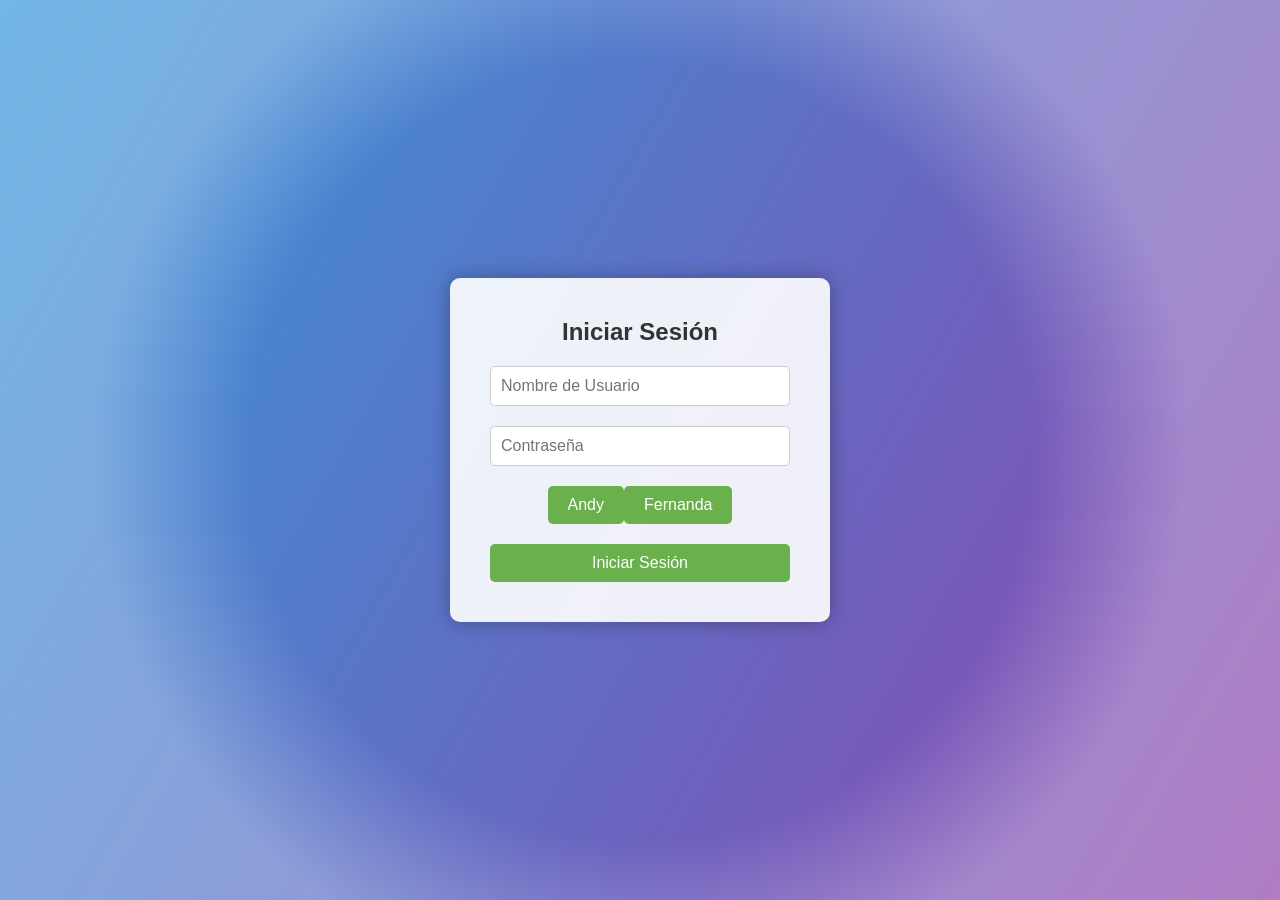
<file: index.html>
<!DOCTYPE html>
<html lang="es">

<head>
    <meta charset="UTF-8">
    <meta name="viewport" content="width=device-width, initial-scale=1.0">
    <title>Iniciar Sesión</title>
    <style>
        body {
            margin: 0;
            padding: 0;
            font-family: 'Arial', sans-serif;
            display: flex;
            justify-content: center;
            align-items: center;
            height: 100vh;
            background: linear-gradient(120deg, #3498db, #8e44ad);
            overflow: hidden;
        }

        .container {
            position: relative;
            width: 300px;
            max-width: 80%;
            background-color: rgba(255, 255, 255, 0.9);
            border-radius: 10px;
            box-shadow: 0 0 20px rgba(0, 0, 0, 0.3);
            padding: 40px;
            overflow: hidden;
            opacity: 0;
            transform: translateY(-20px);
            animation: fadeIn 1s forwards;
        }

        @keyframes fadeIn {
            to {
                opacity: 1;
                transform: translateY(0);
            }
        }

        .container h2 {
            margin-top: 0;
            text-align: center;
            color: #333;
            margin-bottom: 20px;
        }

        .container form {
            display: flex;
            flex-direction: column;
            align-items: center;
        }

        .container input[type="text"],
        .container input[type="password"] {
            width: 100%;
            padding: 10px;
            margin-bottom: 20px;
            border: 1px solid #ccc;
            border-radius: 5px;
            box-sizing: border-box;
            font-size: 16px;
        }

        .container button {
            width: 100%;
            padding: 10px;
            background-color: #6ab04c;
            color: #fff;
            border: none;
            border-radius: 5px;
            cursor: pointer;
            transition: background-color 0.3s;
            font-size: 16px;
        }

        .container button:hover {
            background-color: #4e8a36;
        }

        .options {
            display: flex;
            justify-content: space-between;
            margin-bottom: 20px;
        }

        .options button {
            padding: 10px 20px;
            background-color: #6ab04c;
            color: #fff;
            border: none;
            border-radius: 5px;
            cursor: pointer;
            transition: background-color 0.3s;
            font-size: 16px;
        }

        .options button:hover {
            background-color: #4e8a36;
        }

        .error-message {
            color: red;
            font-size: 14px;
            text-align: center;
            margin-top: 10px;
        }

        .background-animation {
            position: absolute;
            top: 0;
            left: 0;
            width: 100%;
            height: 100%;
            background: radial-gradient(circle, rgba(255, 255, 255, 0) 50%, rgba(255, 255, 255, 0.3) 70%);
            z-index: -1;
            animation: moveBackground 20s linear infinite;
        }

        @keyframes moveBackground {
            0% {
                transform: translate(-50%, -50%) rotate(0deg);
            }
            100% {
                transform: translate(-50%, -50%) rotate(360deg);
            }
        }
    </style>
</head>

<body>
    <div class="background-animation"></div>
    <div class="container">
        <h2>Iniciar Sesión</h2>
        <form id="loginForm">
            <input type="text" id="username" placeholder="Nombre de Usuario" required>
            <input type="password" id="password" placeholder="Contraseña" required>
            <div class="options">
                <button id="andyBtn">Andy</button>
                <button id="fernandaBtn">Fernanda</button>
            </div>
            <button type="submit">Iniciar Sesión</button>
            <div class="error-message" id="loginError" style="display: none;">Nombre de usuario o contraseña incorrectos.</div>
        </form>
    </div>

    <script>
        const andyBtn = document.getElementById('andyBtn');
        const fernandaBtn = document.getElementById('fernandaBtn');

        andyBtn.addEventListener('click', function () {
            document.getElementById('username').value = 'Andy';
        });

        fernandaBtn.addEventListener('click', function () {
            document.getElementById('username').value = 'Fernanda';
        });

        const usuariosPredeterminados = [
            { username: 'Andy', password: 'ferdi' },
            { username: 'Fernanda', password: 'ferdi' }
        ];

        document.getElementById('loginForm').addEventListener('submit', function (event) {
            event.preventDefault();

            const username = document.getElementById('username').value;
            const password = document.getElementById('password').value;

            const usuarioValido = usuariosPredeterminados.find(user => user.username === username && user.password === password);

            if (usuarioValido) {
                window.location.href = 'amor.html'; // Cambia 'index.html' al nombre de tu archivo principal
            } else {
                document.getElementById('loginError').style.display = 'block';
            }
        });
    </script>
</body>

</html>
</file>
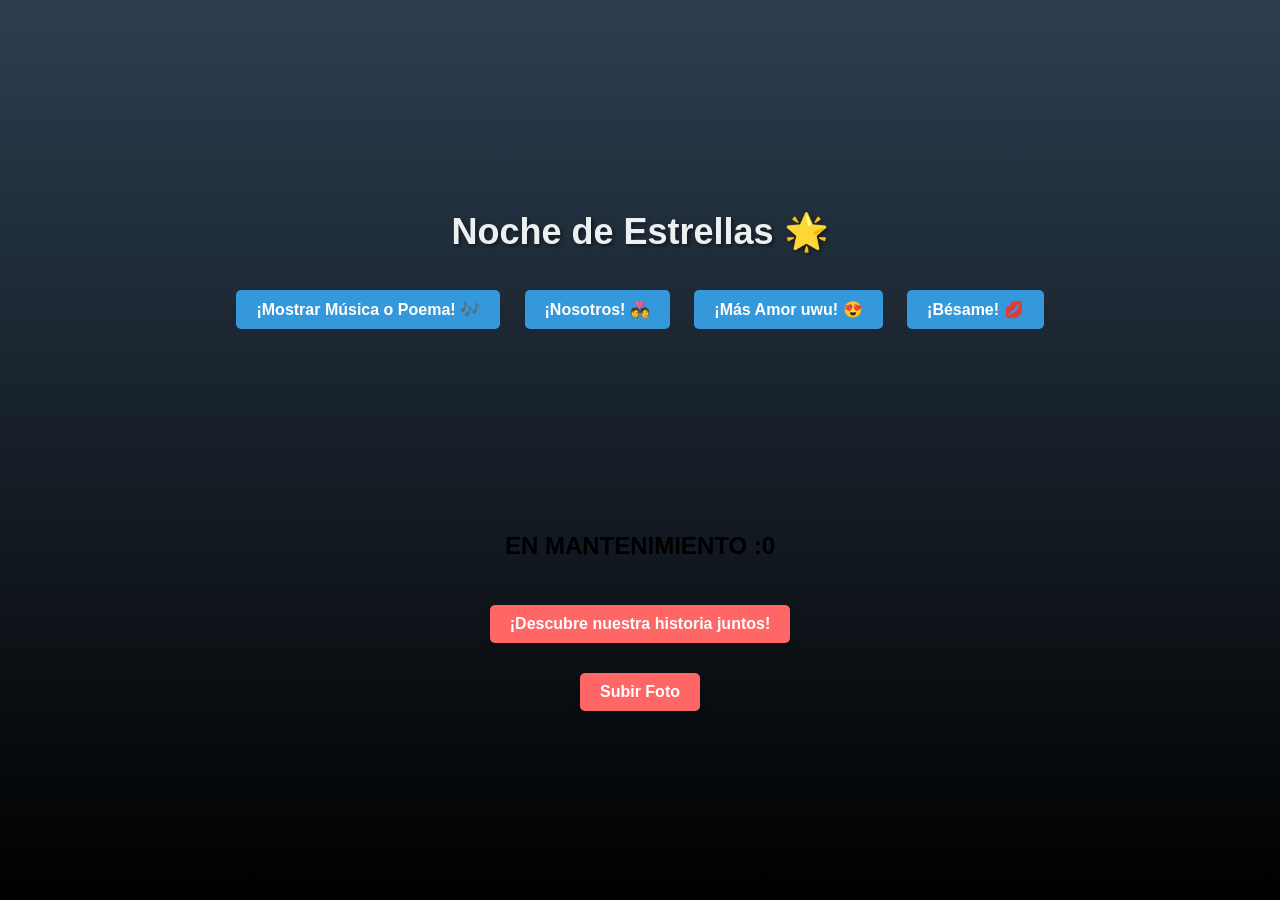
<file: amor.html>
<!DOCTYPE html>
<html lang="es">

<head>
    <meta charset="UTF-8">
    <meta name="viewport" content="width=device-width, initial-scale=1.0">
    <title>Noche de Estrellas 🌟</title>
    <link rel="stylesheet" href="styles.css">
</head>

<body>
    <div class="stars"></div>
    <h1>Noche de Estrellas 🌟</h1>
    <div>
        <button id="mostrar">¡Mostrar Música o Poema! 🎶</button>
        <button id="nosotros">¡Nosotros! 💑</button>
        <button onclick="reproducir('https://www.youtube.com/embed/2oooF0_1390')">¡Más Amor uwu! 😍</button>
        <button onclick="reproducir('https://www.youtube.com/embed/biUYbAk-S1w')">¡Bésame! 💋</button>
    </div>

    <div id="ferPlaylist" class="playlist">
        <button onclick="reproducir('https://www.youtube.com/embed/ymJ1svwvpLQ')">Fer 1</button>
        <button onclick="reproducir('https://www.youtube.com/embed/QlZNGcVfeF0')">Fer 2</button>
        <button onclick="reproducir('https://www.youtube.com/embed/x1ayw8GRJUo')">Fer 3</button>
        <button onclick="reproducir('https://www.youtube.com/embed/aSjflT_J0Xo')">Fer 4</button>
        <button onclick="reproducir('https://www.youtube.com/embed/U5yU2KPw1WY')">Fer 5</button>
        <button onclick="reproducir('https://www.youtube.com/embed/ZYslw-iBm8U')">Fer 6</button>
        <button onclick="reproducir('https://www.youtube.com/embed/Kbyp0QQM__g')">Fer 7</button>
        <button onclick="reproducir('https://www.youtube.com/embed/a1ozTSkE27U')">Fer 8</button>
    </div>
    <div id="andyPlaylist" class="playlist">
        <button onclick="reproducir('https://www.youtube.com/embed/9QHiXsBtmmI')">Andy 1</button>
        <button onclick="reproducir('https://www.youtube.com/embed/LgQYPqr9Rho')">Andy 2</button>
        <button onclick="reproducir('https://www.youtube.com/embed/85qbNFHshdY')">Andy 3</button>
        <button onclick="reproducir('https://www.youtube.com/embed/dNa5gs24gis')">Andy 4</button>
        <button onclick="reproducir('https://www.youtube.com/embed/jMNRg3nHwU0')">Andy 5</button>
        <button onclick="reproducir('https://www.youtube.com/embed/KWGrPNqz4uc')">Andy 6</button>
        <button onclick="reproducir('https://www.youtube.com/embed/f10mB6fKszU')">Andy 7</button>
        <button onclick="reproducir('https://www.youtube.com/embed/aBSkvI0CkgU')">Andy 8</button>
        <button onclick="reproducir('https://www.youtube.com/embed/_6XzJPyAJDI')">Andy 9</button>
        <button onclick="reproducir('https://www.youtube.com/embed/4THFRpw68oQ')">Andy 10</button>
        <button onclick="reproducir('https://www.youtube.com/embed/b1cbgrcBrY0')">Andy 11</button>
        <button onclick="reproducir('https://www.youtube.com/embed/hf5oi2c_jjM')">Andy 12</button>
    </div>
    <div id="video-container"></div>

    <div id="poema">
        Mi amor por ti es tan grande,
        que ni los cielos lo pueden alcanzar.
        Eres la luz que ilumina mi camino,
        la razón por la que sonrío cada día.

        Eres mi confidente, mi amigo, mi amante,
        mi todo en una sola persona.
        Eres mi complemento perfecto,
        la persona con la que quiero pasar el resto de mi vida.

        Tu belleza es tan cautivadora,
        que no puedo resistir mirarte.
        Tu risa es como música para mis oídos,
        y tu voz es como una melodía celestial.

        Quiero ser la mujer que te haga sonreír,
        la que te proteja y te haga sentir amado.
        Quiero estar a tu lado para siempre,
        y hacerte sentir el hombre más afortunado del mundo.

        Eres mi todo, mi razón de ser,
        mi amor eterno y verdadero.
        Te amo más allá de las palabras,
        y espero que nunca lo dudes. ESPERA UN POCO POR FAVOR....
        enserio , espera , siempre fuiste lo mas bonito que vieron mis ojos 
        que senti algo port ti , mis ojos brillaron y lo se , nada asi me sucedio antes , despues de ser mi todo
        quiero que seas mi vida , quiero que seas lo unico bello en mi vida
        talves sea raro y empalagoso mi forma de ser y actuar pero no me se expresar
        si veo algo que en ella solo me hace pensar , digo tantas cosas pero ninguna como las que te digo a ti , te amo
        y mucho...
    </div>
    <h2>EN MANTENIMIENTO :0</h2>

    <button class="novela-link" onclick="window.location.href = 'novela.html'">¡Descubre nuestra historia juntos!</button>
    <button id="subirFoto" class="novela-link" onclick="window.location.href = 'subirfoto.html'">Subir Foto</button>
    <script src="script.js"></script>
</body>

</html>
</file>
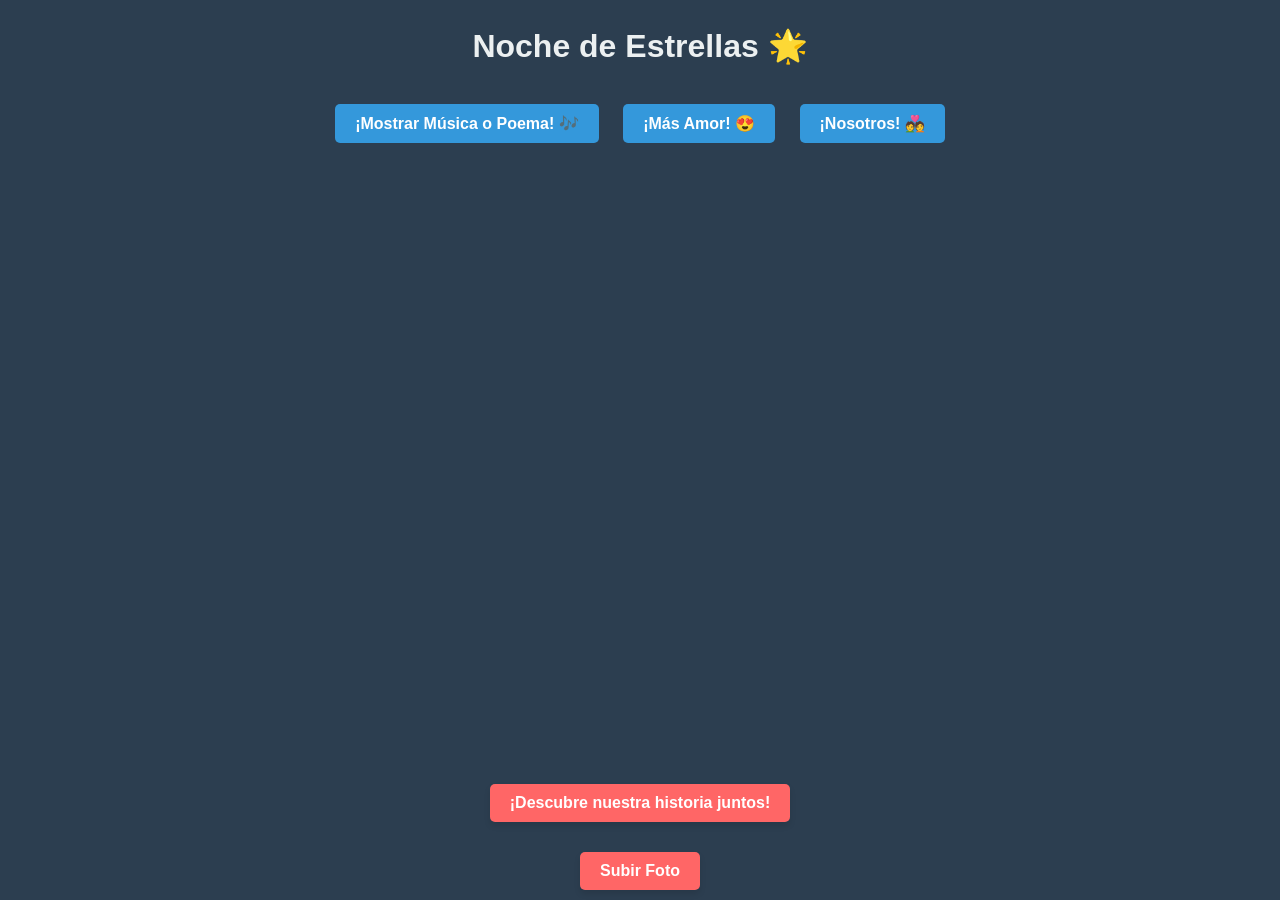
<file: amor2.html>
<!DOCTYPE html>
<html lang="es">

<head>
    <meta charset="UTF-8">
    <meta name="viewport" content="width=device-width, initial-scale=1.0">
    <title>Noche de Estrellas 🌟</title>
    <style>
        body {
            background-color: #2c3e50;
            text-align: center;
            font-family: 'Arial', sans-serif;
            line-height: 1.6;
            margin: 0;
            padding: 0;
            display: flex;
            flex-direction: column;
            align-items: center;
            justify-content: center;
            height: 100vh;
            transition: background-color 0.5s ease;
            overflow: hidden; /* Para ocultar las estrellas que se salgan del área visible */
        }

        /* Estrellas parpadeantes */
        .stars {
            position: fixed;
            top: 0;
            left: 0;
            width: 100%;
            height: 100%;
            z-index: -1; /* Para que esté detrás del contenido */
        }

        .stars:after {
            content: '';
            display: block;
            position: absolute;
            width: 100%;
            height: 100%;
            background-image: url('https://image.freepik.com/vector-gratis/fondo-noche-estrellada_1048-9569.jpg'); /* Imagen de fondo */
            background-size: 1px 1px; /* Tamaño de la estrella */
            animation: animateStars 50s linear infinite; /* Animación de estrellas */
        }

        @keyframes animateStars {
            0% {
                background-position: 0 0;
            }
            100% {
                background-position: 10000px 5000px; /* Desplazamiento horizontal y vertical para simular movimiento */
            }
        }

        h1 {
            color: #ecf0f1;
        }

        button {
            background-color: #3498db;
            color: white;
            font-size: 16px;
            font-weight: bold;
            padding: 10px 20px;
            margin: 10px;
            border: none;
            border-radius: 5px;
            cursor: pointer;
            transition: background-color 0.3s;
        }

        button:hover {
            background-color: #2980b9;
        }

        #poema {
            display: none;
            padding: 20px;
            font-size: 20px;
            font-style: italic;
            border: 2px solid #3498db;
            border-radius: 10px;
            background-color: #ecf0f1;
            margin: 20px;
            box-shadow: 0 0 10px rgba(0, 0, 0, 0.1);
            transition: opacity 1s ease, display 1s ease;
        }

        .playlist {
            display: flex;
            flex-wrap: wrap;
            justify-content: center;
            gap: 10px;
            margin: 20px;
            opacity: 0;
            transition: opacity 1s ease;
        }

        .playlist button {
            background-color: #3498db;
            color: white;
            font-size: 14px;
            font-weight: bold;
            padding: 8px 16px;
            margin: 6px;
            border: none;
            border-radius: 5px;
            cursor: pointer;
            transition: background-color 0.3s;
        }

        .playlist button:hover {
            background-color: #2980b9;
        }

        #ferPlaylist,
        #andyPlaylist {
            flex: 1;
            max-width: 400px;
        }

        .novela-link {
            background-color: #ff6666;
            color: white;
            font-size: 16px;
            font-weight: bold;
            padding: 10px 20px;
            margin-top: 20px;
            border: none;
            border-radius: 5px;
            cursor: pointer;
            transition: background-color 0.3s;
            box-shadow: 0 4px 6px rgba(0, 0, 0, 0.1);
        }

        .novela-link:hover {
            background-color: #ff3333;
        }
    </style>
</head>

<body>
    <div class="stars"></div>
    <h1>Noche de Estrellas 🌟</h1>
    <div>
        <button id="mostrar">¡Mostrar Música o Poema! 🎶</button>
        <button id="masAmor">¡Más Amor! 😍</button>
        <button id="nosotros">¡Nosotros! 💑</button>
    </div>
    <div id="ferPlaylist" class="playlist">
        <button onclick="reproducir('https://www.youtube.com/embed/ymJ1svwvpLQ')">Fer 1</button>
        <button onclick="reproducir('https://www.youtube.com/embed/QlZNGcVfeF0')">Fer 2</button>
        <button onclick="reproducir('https://www.youtube.com/embed/x1ayw8GRJUo')">Fer 3</button>
        <button onclick="reproducir('https://www.youtube.com/embed/aSjflT_J0Xo')">Fer 4</button>
        <button onclick="reproducir('https://www.youtube.com/embed/U5yU2KPw1WY')">Fer 5</button>
        <button onclick="reproducir('https://www.youtube.com/embed/ZYslw-iBm8U')">Fer 6</button>
        <button onclick="reproducir('https://www.youtube.com/embed/Kbyp0QQM__g')">Fer 7</button>
        <button onclick="reproducir('https://www.youtube.com/embed/a1ozTSkE27U')">Fer 8</button>
    </div>
    <div id="andyPlaylist" class="playlist">
        <button onclick="reproducir('https://www.youtube.com/embed/9QHiXsBtmmI')">Andy 1</button>
        <button onclick="reproducir('https://www.youtube.com/embed/LgQYPqr9Rho')">Andy 2</button>
        <button onclick="reproducir('https://www.youtube.com/embed/85qbNFHshdY')">Andy 3</button>
        <button onclick="reproducir('https://www.youtube.com/embed/yMETEHL2iTM')">Andy 4</button>
        <button onclick="reproducir('https://www.youtube.com/embed/jMNRg3nHwU0')">Andy 5</button>
        <button onclick="reproducir('https://www.youtube.com/embed/KWGrPNqz4uc')">Andy 6</button>
        <button onclick="reproducir('https://www.youtube.com/embed/f10mB6fKszU')">Andy 7</button>
        <button onclick="reproducir('https://www.youtube.com/embed/aBSkvI0CkgU')">Andy 8</button>
        <button onclick="reproducir('https://www.youtube.com/embed/_6XzJPyAJDI')">Andy 9</button>
        <button onclick="reproducir('https://www.youtube.com/embed/4THFRpw68oQ')">Andy 10</button>
    </div>
    <div id="poema">
        Mi amor por ti es tan grande,
        que ni los cielos lo pueden alcanzar.
        Eres la luz que ilumina mi camino,
        la razón por la que sonrío cada día.

        Eres mi confidente, mi amigo, mi amante,
        mi todo en una sola persona.
        Eres mi complemento perfecto,
        la persona con la que quiero pasar el resto de mi vida.

        Tu belleza es tan cautivadora,
        que no puedo resistir mirarte.
        Tu risa es como música para mis oídos,
        y tu voz es como una melodía celestial.

        Quiero ser la mujer que te haga sonreír,
        la que te proteja y te haga sentir amado.
        Quiero estar a tu lado para siempre,
        y hacerte sentir el hombre más afortunado del mundo.

        Eres mi todo, mi razón de ser,
        mi amor eterno y verdadero.
        Te amo más allá de las palabras,
        y espero que nunca lo dudes. ESPERA UN POCO POR FAVOR 🥰
    </div>
    <button class="novela-link" onclick="window.location.href = 'novela.html'">¡Descubre nuestra historia juntos!</button>
    <button id="subirFoto" class="novela-link" onclick="window.location.href = 'subir_foto.html'">Subir Foto</button>
    <script>
        const mostrarBtn = document.querySelector("#mostrar");
        const masAmorBtn = document.querySelector("#masAmor");
        const nosotrosBtn = document.querySelector("#nosotros");
        const poema = document.querySelector("#poema");
        const ferPlaylist = document.querySelector("#ferPlaylist");
        const andyPlaylist = document.querySelector("#andyPlaylist");
        const listaDeReproduccion = [
            'ymJ1svwvpLQ', 'QlZNGcVfeF0', 'x1ayw8GRJUo', 'aSjflT_J0Xo', 'U5yU2KPw1WY',
            'ZYslw-iBm8U', 'Kbyp0QQM__g', 'a1ozTSkE27U', '9QHiXsBtmmI', 'LgQYPqr9Rho',
            '85qbNFHshdY', 'yMETEHL2iTM', 'jMNRg3nHwU0', 'KWGrPNqz4uc', 'f10mB6fKszU',
            'aBSkvI0CkgU', '_6XzJPyAJDI', '4THFRpw68oQ'
        ];
        let indiceCancionActual = 0;

        const redirigir = function () {
            window.location.href = "https://www.youtube.com/embed/bdOXnTbyk0g";
        };

        const reproducir = function (videoId) {
            // Elimina cualquier iframe existente antes de crear uno nuevo
            const iframeExistente = document.querySelector("#reproductor");
            if (iframeExistente) {
                iframeExistente.remove();
            }

            // Crea un nuevo iframe y establece sus atributos
            const iframe = document.createElement("iframe");
            iframe.src = videoId;
            iframe.width = "560"; // Puedes ajustar el ancho según tus preferencias
            iframe.height = "315"; // Puedes ajustar la altura según tus preferencias
            iframe.allow = "accelerometer; autoplay; clipboard-write; encrypted-media; gyroscope; picture-in-picture";
            iframe.allowFullscreen = true;
            iframe.id = "reproductor";

            // Agrega el iframe al cuerpo del documento
            document.body.appendChild(iframe);
        };

        const reproducirSiguiente = function () {
            indiceCancionActual = (indiceCancionActual + 1) % listaDeReproduccion.length;
            reproducir(listaDeReproduccion[indiceCancionActual]);
        };

        mostrarBtn.addEventListener("click", function () {
            const opcion = Math.random() < 0.5 ? "música" : "poema";
            alert("Se mostrará un " + opcion);
            if (opcion === "poema") {
                poema.style.display = "block";
            }
        });

        masAmorBtn.addEventListener("click", function () {
            poema.style.display = "block";
            setTimeout(redirigir, 40000);
        });

        nosotrosBtn.addEventListener("click", function () {
            ferPlaylist.style.opacity = 1;
            andyPlaylist.style.opacity = 1;
        });

        const tag = document.createElement('script');
        tag.src = 'https://www.youtube.com/iframe_api';
        const firstScriptTag = document.getElementsByTagName('script')[0];
        firstScriptTag.parentNode.insertBefore(tag, firstScriptTag);

        let player;
        function onYouTubeIframeAPIReady() {
            player = new YT.Player('player', {
                height: '0',
                width: '0',
                events: {
                    'onReady': onPlayerReady,
                    'onStateChange': onPlayerStateChange
                }
            });
        }

        function onPlayerReady(event) {
            // event.target.playVideo();
        }

        function onPlayerStateChange(event) {
            if (event.data === YT.PlayerState.ENDED) {
                reproducirSiguiente();
            }
        }
    </script>
</body>

</html>
</file>
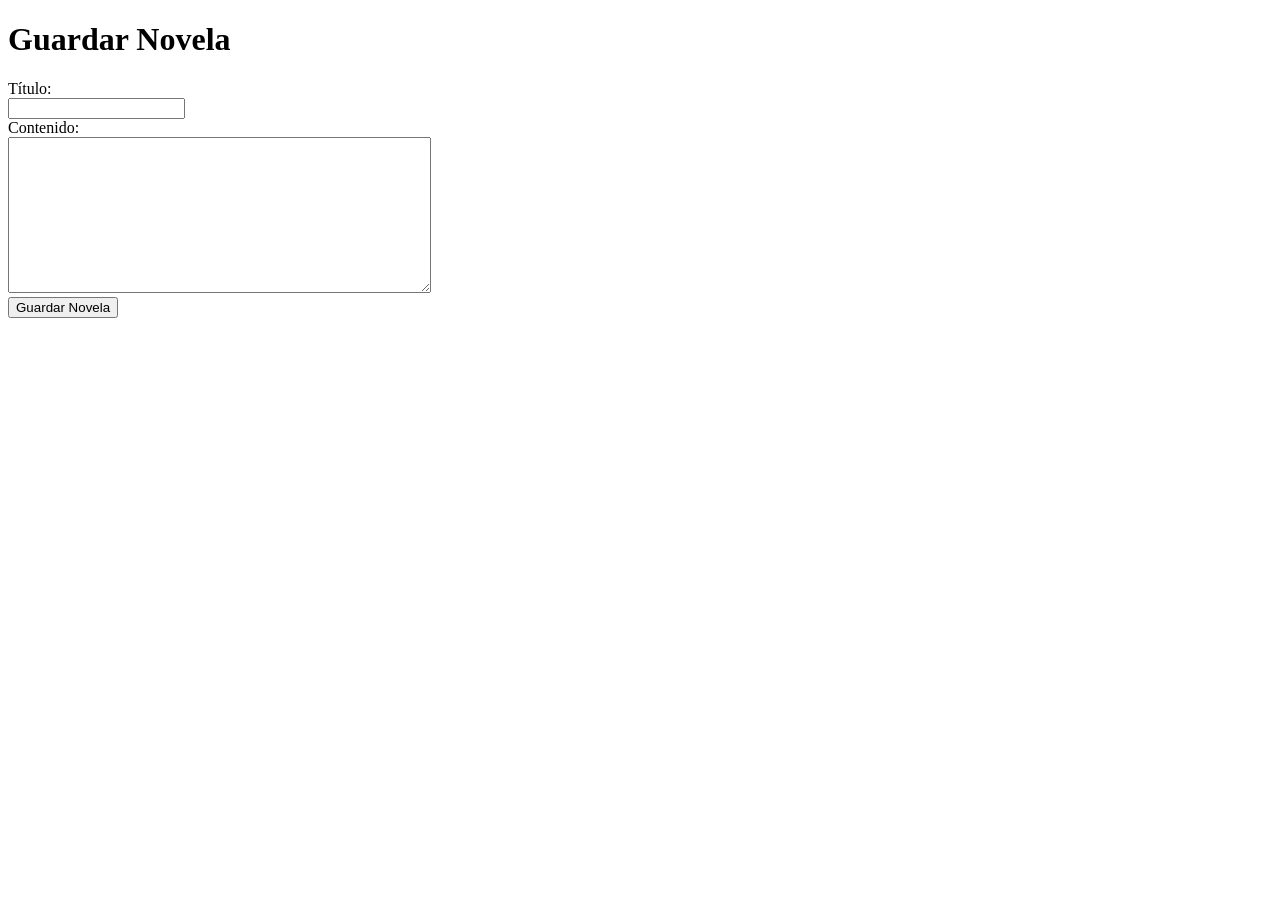
<file: guardarNovela.html>
<!DOCTYPE html>
<html lang="es">
<head>
    <meta charset="UTF-8">
    <meta name="viewport" content="width=device-width, initial-scale=1.0">
    <title>Guardar Novela</title>
</head>
<body>
    <h1>Guardar Novela</h1>
    <form action="guardarNovela.php" method="post">
        <label for="titulo">Título:</label><br>
        <input type="text" id="titulo" name="titulo"><br>
        <label for="contenido">Contenido:</label><br>
        <textarea id="contenido" name="contenido" rows="10" cols="50"></textarea><br>
        <input type="submit" value="Guardar Novela">
    </form>
</body>
</html>
</file>
<file: styles.css>
body {
    background: linear-gradient(to bottom, #2c3e50, #000000);
    text-align: center;
    font-family: 'Arial', sans-serif;
    line-height: 1.6;
    margin: 0;
    padding: 0;
    display: flex;
    flex-direction: column;
    align-items: center;
    justify-content: center;
    height: 100vh;
    transition: background-color 0.5s ease;
    overflow: auto;
}

.stars {
    position: fixed;
    top: 0;
    left: 0;
    width: 100%;
    height: 100%;
    z-index: -1;
}

.stars:after {
    content: '';
    display: block;
    position: absolute;
    width: 100%;
    height: 100%;
    background-image: url('https://image.freepik.com/vector-gratis/fondo-noche-estrellada_1048-9569.jpg');
    background-size: 1px 1px;
    animation: animateStars 50s linear infinite;
}

@keyframes animateStars {
    0% {
        background-position: 0 0;
    }
    100% {
        background-position: 10000px 5000px;
    }
}

h1 {
    color: #ecf0f1;
    font-size: 36px;
    margin-bottom: 20px;
    text-shadow: 2px 2px 4px rgba(0, 0, 0, 0.5);
}

button {
    background-color: #3498db;
    color: white;
    font-size: 16px;
    font-weight: bold;
    padding: 10px 20px;
    margin: 10px;
    border: none;
    border-radius: 5px;
    cursor: pointer;
    transition: background-color 0.3s;
}

button:hover {
    background-color: #2980b9;
}

.playlist {
    display: flex;
    flex-wrap: wrap;
    justify-content: center;
    gap: 10px;
    margin: 20px;
    opacity: 0;
    transition: opacity 1s ease;
}

.playlist button {
    background-color: #3498db;
    color: white;
    font-size: 14px;
    font-weight: bold;
    padding: 8px 16px;
    margin: 6px;
    border: none;
    border-radius: 5px;
    cursor: pointer;
    transition: background-color 0.3s;
}

.playlist button:hover {
    background-color: #2980b9;
}

.novela-link {
    background-color: #ff6666;
    color: white;
    font-size: 16px;
    font-weight: bold;
    padding: 10px 20px;
    margin-top: 20px;
    border: none;
    border-radius: 5px;
    cursor: pointer;
    transition: background-color 0.3s;
    box-shadow: 0 4px 6px rgba(0, 0, 0, 0.1);
}

.novela-link:hover {
    background-color: #ff3333;
}

#poema {
    display: none;
    padding: 20px;
    font-size: 20px;
    font-style: italic;
    border: 2px solid #3498db;
    border-radius: 10px;
    background-color: #ecf0f1;
    margin: 20px;
    box-shadow: 0 0 10px rgba(0, 0, 0, 0.1);
    transition: opacity 1s ease, display 1s ease;
}
</file>
